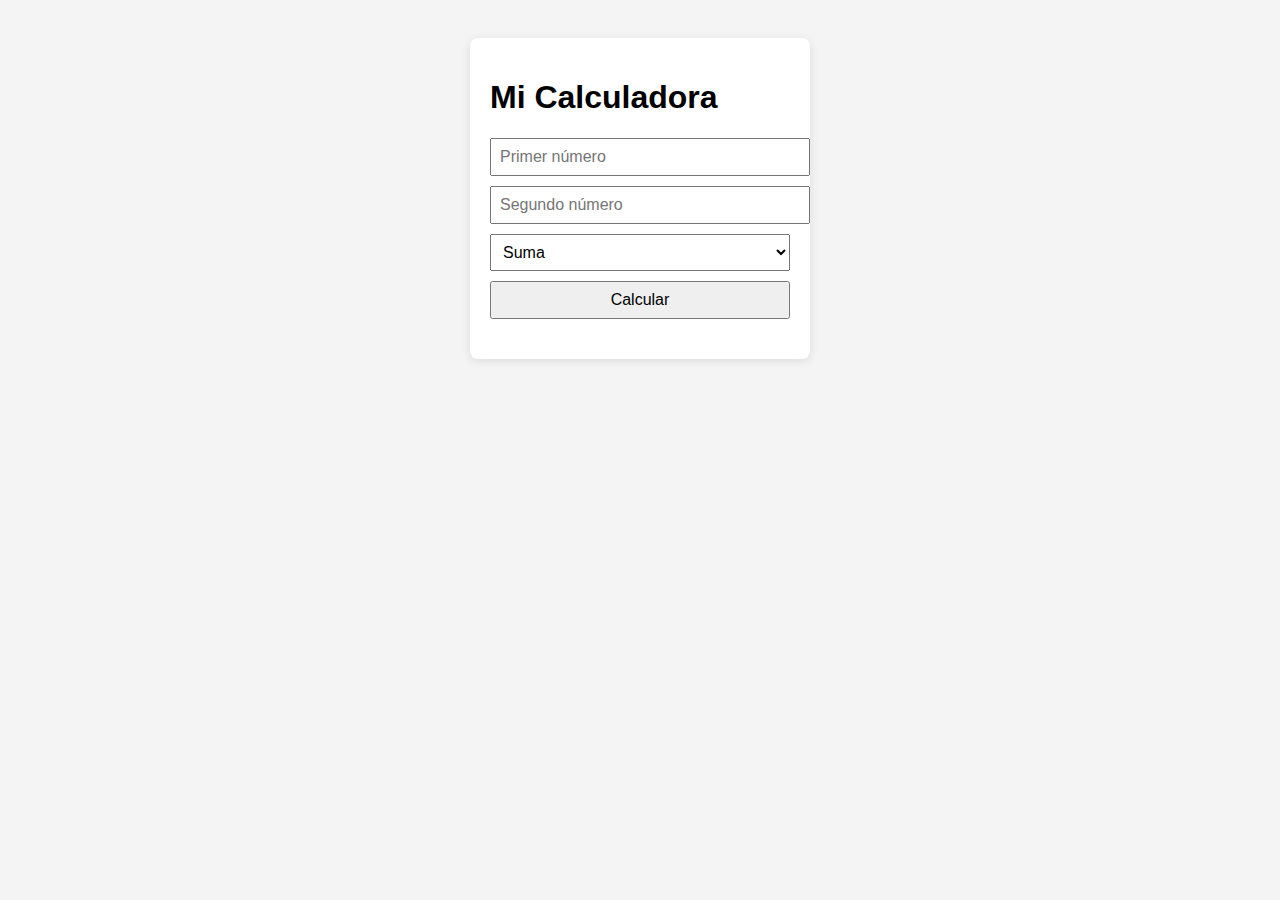
<file: Linkedin/index.html>
<!DOCTYPE html>
<html lang="es">
    <head>
        <meta charset="UTF-8">
        <meta name="viewport" content="width=device-width, initial-scale=1.0">
        <title>Mi Calculadora</title>
        <style>
        body {
            font-family: Arial, Helvetica, sans-serif;
            padding: 30px;
            background-color: #f4f4f4;
        }

        .calculadora {
            background-color: white;
            padding: 20px;
            border-radius: 8px;
            width: 300px;
            margin: auto;
            box-shadow: 0 2px 10px rgba(0, 0, 0, 0.1);
        }

        input,
        select,
        button {
            display: block;
            width: 100%;
            margin-top: 10px;
            padding: 8px;
            font-size: 16px;
        }

        #resultado {
            margin-top: 20px;
            font-weight: bold;
        }
    </style>
        <body>
            <div class="calculadora">
                <h1>Mi Calculadora</h1>

                <input type="number" id="num1" placeholder="Primer número" />
                <input type="number" id="num2" placeholder="Segundo número" />

                <select id="operador">
                    <option value="sumar">Suma</option>
                    <option value="restar">Resta</option>
                    <option value="multiplicar">Multiplicación</option>
                    <option value="dividir">División</option>
                </select>

                <button onclick="calcular()">Calcular</button>

                <div id="resultado"></div>
            </div>

            <script>
        function calcular() {
            var num1 = parseFloat(document.getElementById("num1").value);
            var num2 = parseFloat(document.getElementById("num2").value);
            var operador = document.getElementById("operador").value;
            var resultado;

            if (isNaN(num1) || isNaN(num2)) {
                resultado = "Por favor ingrese números válidos";
            } else {
                switch (operador) {
                    case "sumar":
                        resultado = num1 + num2;
                        break;
                    case "restar":
                        resultado = num1 - num2;
                        break;
                    case "multiplicar":
                        resultado = num1 * num2;
                        break;
                    case "dividir":
                        if (num2 === 0) {
                            resultado = "No se puede dividir por cero";
                        } else {
                            resultado = num1 / num2;
                        }
                        break;
                    default:
                        resultado = "Operador no válido";
                        break;
                }
            }

            document.getElementById("resultado").innerText = "Resultado: " + resultado;
        }
    </script>
        </body>
    </html>
</file>
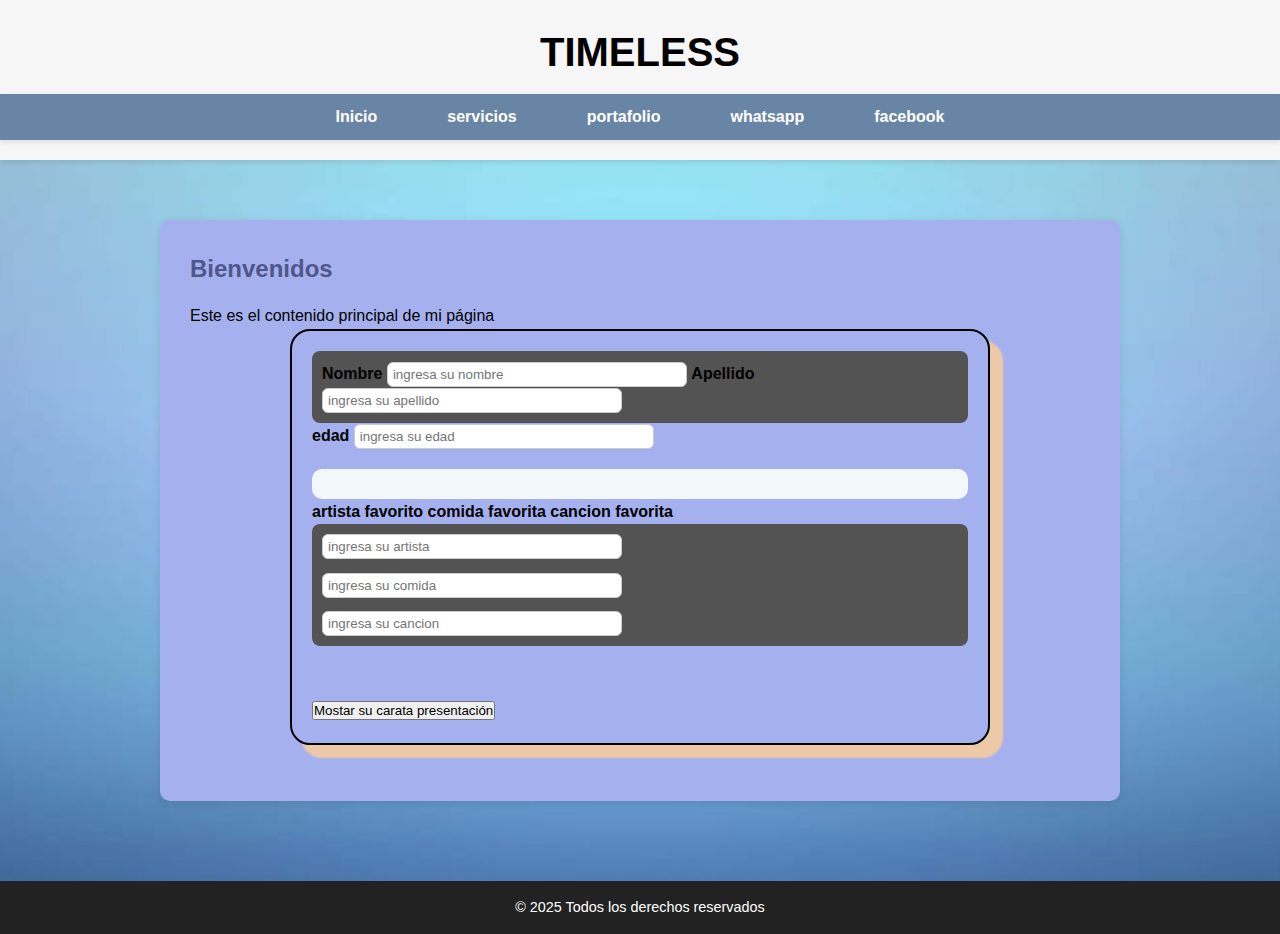
<file: mi app web.html>
<!DOCTYPE html>
<html lang="en">
    <head>
        <meta charset="UTF-8">
        <meta name="viewport" content="width=device-width, initial-scale=1.0">
        <script src="javaScript/scripts.js"></script>
        <link rel="stylesheet" href="estilos/estilos.css">
        <title>App</title>
    </head>
    <body>
        <header> <!--Cabezera principal-->
            <h1>TIMELESS</h1>
            <nav> <!--Barra de navegación-->
                <ul>
                    <li><a href="">Inicio</a></li>
                    <li><a href="C:\Users\Francis\Documents\visual studio\servicios\servicios.html">servicios </a></li>
                    <li><a href="C:\Users\Francis\Documents\visual studio\pages\portafolio.html">portafolio</a></li>
                    <li><a href="C:\Users\Francis\Documents\visual studio\whatsapp\whatsapp.html">whatsapp</a></li>
                    <li><a href="">facebook</a></li>
                </ul>
            </nav>
        </header>
        <main> <!--Contenido principal-->
             <section>  <!--Sección del contenido-->
                <h2>Bienvenidos</h2>
                <p>Este es el contenido principal de mi página</p>
                <form> 
                <div class="nombreApellido">
                <label>Nombre</label>
                <input type="text" id="nombre" placeholder="ingresa su nombre">
                <label>Apellido</label>
                <input type="text" id="apellido"placeholder="ingresa su apellido">
                </div>
                <div class="Divedad"></div>
                     <label>edad</label>
                     <input type="number" id="edad" placeholder="ingresa su edad">
                </div>
                <br>
                <div class="preferencias">
                </div class="Etiquetas">
                     <label>artista favorito</label>
                     <label>comida favorita</label>
                     <label>cancion favorita</label>
                </div>

                <div class="Inputpreferencias">
                    <input type="text" id="artista"placeholder="ingresa su artista">
                    <input type="text" id="comida"placeholder="ingresa su comida">
                    <input type="text" id="cancion"placeholder="ingresa su cancion">
                </div>
                <br>
            </div>
            <br>
            <button onclick="mostarPresentacion()"> Mostar su carata presentación</button>
            </form>
            <br>
            <div id="resultado" class="resultado"></div>

            </section>
        </main>
        <footer>
            <p>&copy; 2025 Todos los derechos reservados</p>
        </footer>
    </body>
</html>
</file>
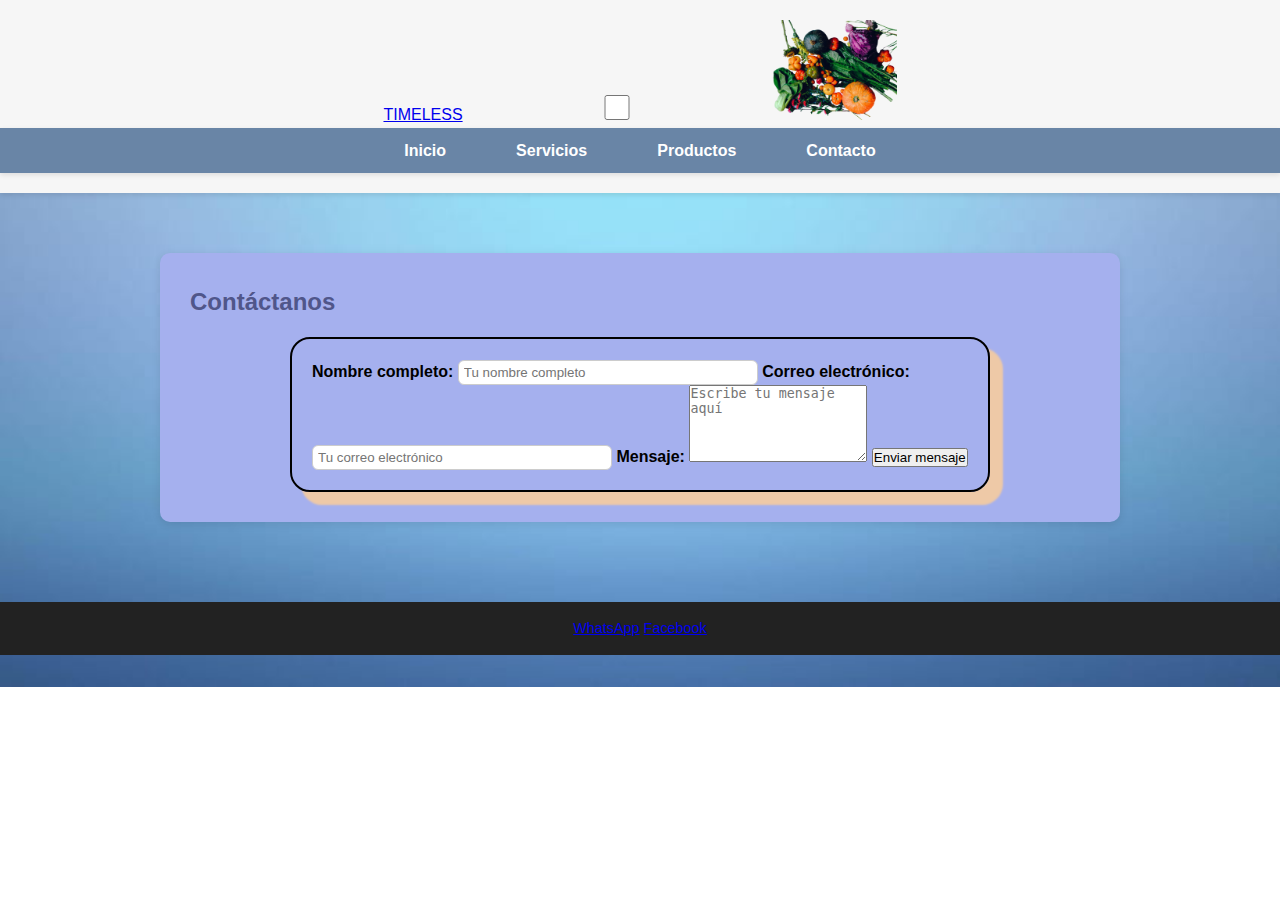
<file: pages/contactos.html>
<!DOCTYPE html>
<html lang="es">
<head>
    <meta charset="UTF-8" />
    <meta name="viewport" content="width=device-width, initial-scale=1" />
    <link rel="stylesheet" href="../estilos/estilos.css" />
    <title>Contacto - TIMELESS</title>
</head>
<body>

    <!-- Encabezado con menú -->
    <header class="header">
        <div class="menu container">
            <a href="#" class="logo">TIMELESS</a>
            <input type="checkbox" id="menu" />
            <label for="menu">
                <img src="../imagenes pagina/2.png" class="menu-icono" alt="Menú" height="100">
            </label>
            <nav class="navbar">
                <ul>
                    <li><a href="../pages/mi app web.html">Inicio</a></li>
                    <li><a href="../pages/servicios.html">Servicios</a></li>
                    <li><a href="../pages/productos.html">Productos</a></li>
                    <li><a href="#">Contacto</a></li>
                </ul>
            </nav>
        </div>
    </header>

    <!-- Formulario de contacto -->
    <main class="container">
        <section id="contacto" class="formulario-contacto">
            <h2>Contáctanos</h2>
            <form action="https://formsubmit.co/TU_CORREO_REAL@ejemplo.com" method="POST">
                <!-- Opcionales: antispam y redirección -->
                <input type="hidden" name="_captcha" value="false">
                <input type="hidden" name="_next" value="https://tuweb.com/gracias.html">

                <label for="nombre">Nombre completo:</label>
                <input type="text" id="nombre" name="nombre" required placeholder="Tu nombre completo" />

                <label for="email">Correo electrónico:</label>
                <input type="email" id="email" name="email" required placeholder="Tu correo electrónico" />

                <label for="mensaje">Mensaje:</label>
                <textarea id="mensaje" name="mensaje" rows="5" required placeholder="Escribe tu mensaje aquí"></textarea>

                <button type="submit">Enviar mensaje</button>
            </form>
        </section>
    </main>

    <!-- Redes sociales -->
    <footer class="redes">
        <a href="https://wa.me/1234567890" target="_blank" rel="noopener noreferrer">WhatsApp</a>
        <a href="https://facebook.com/tu_pagina" target="_blank" rel="noopener noreferrer">Facebook</a>
    </footer>

</body>
</html>
</file>
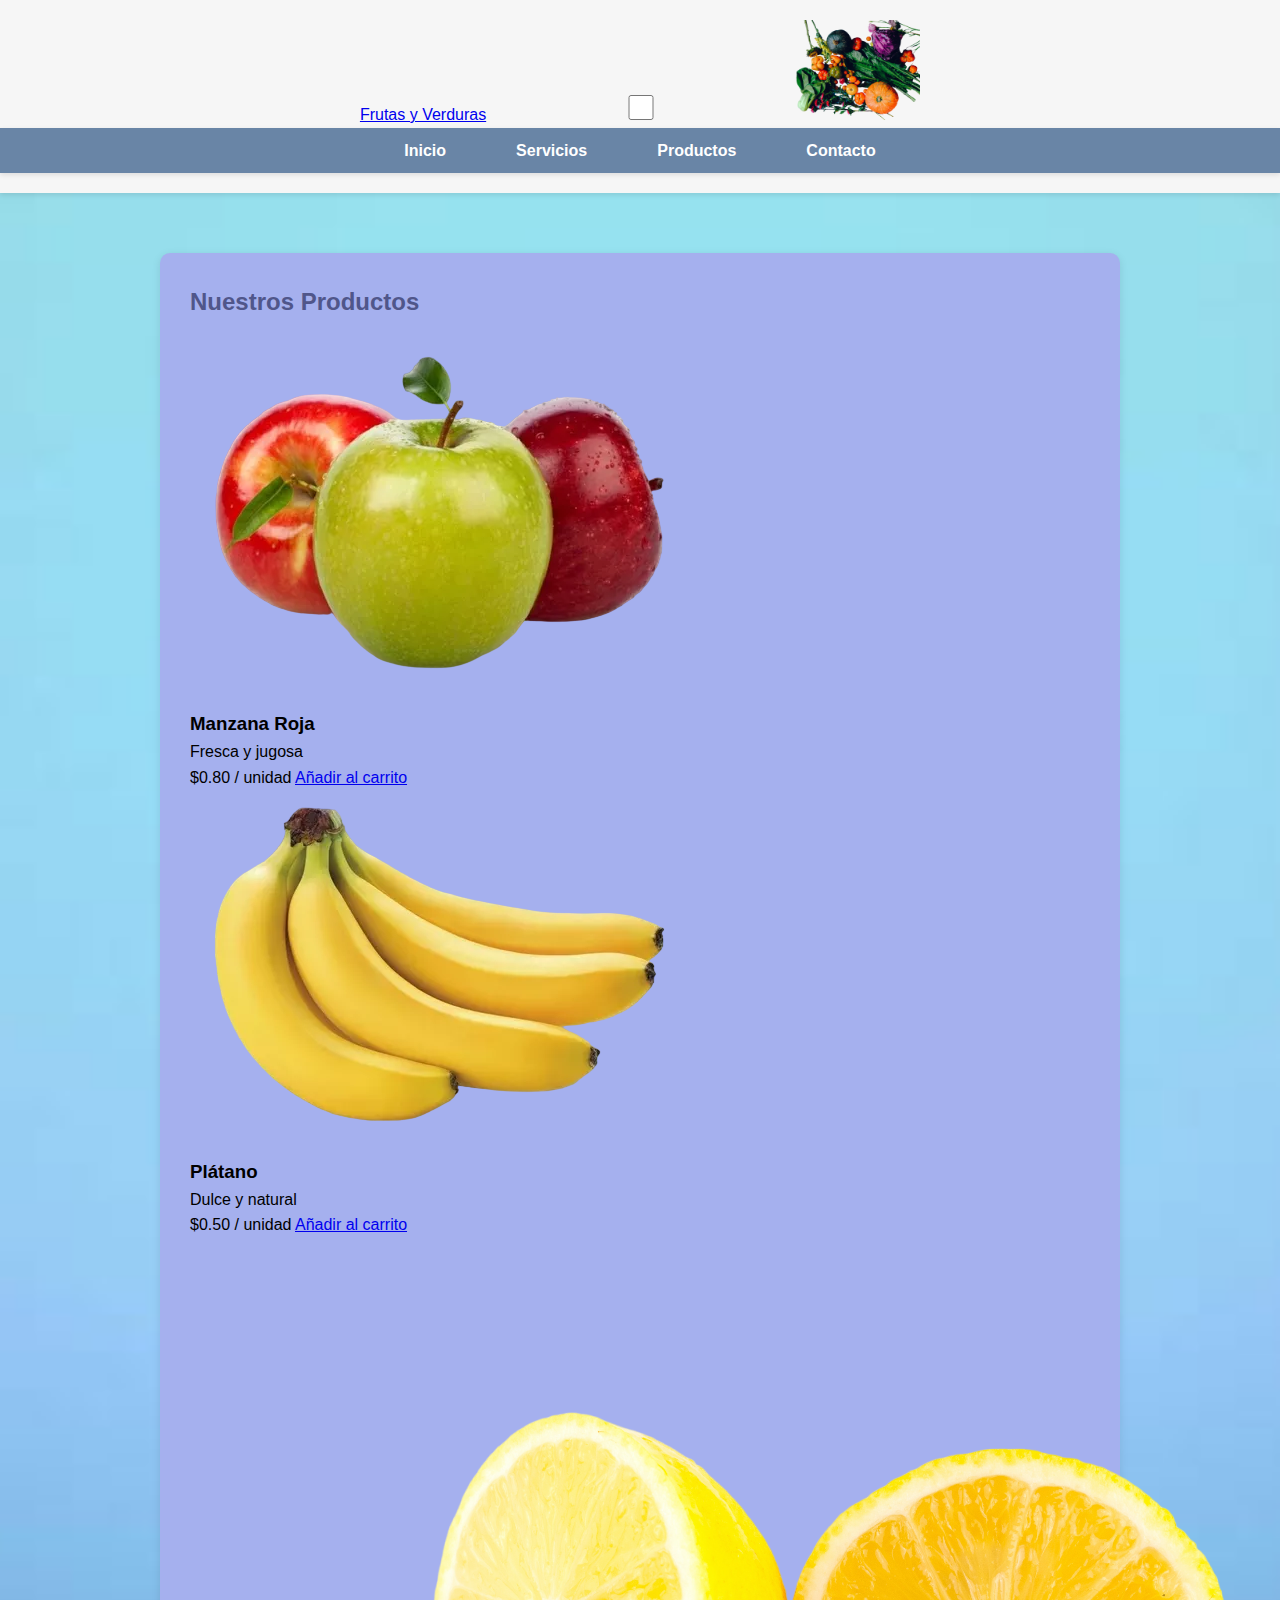
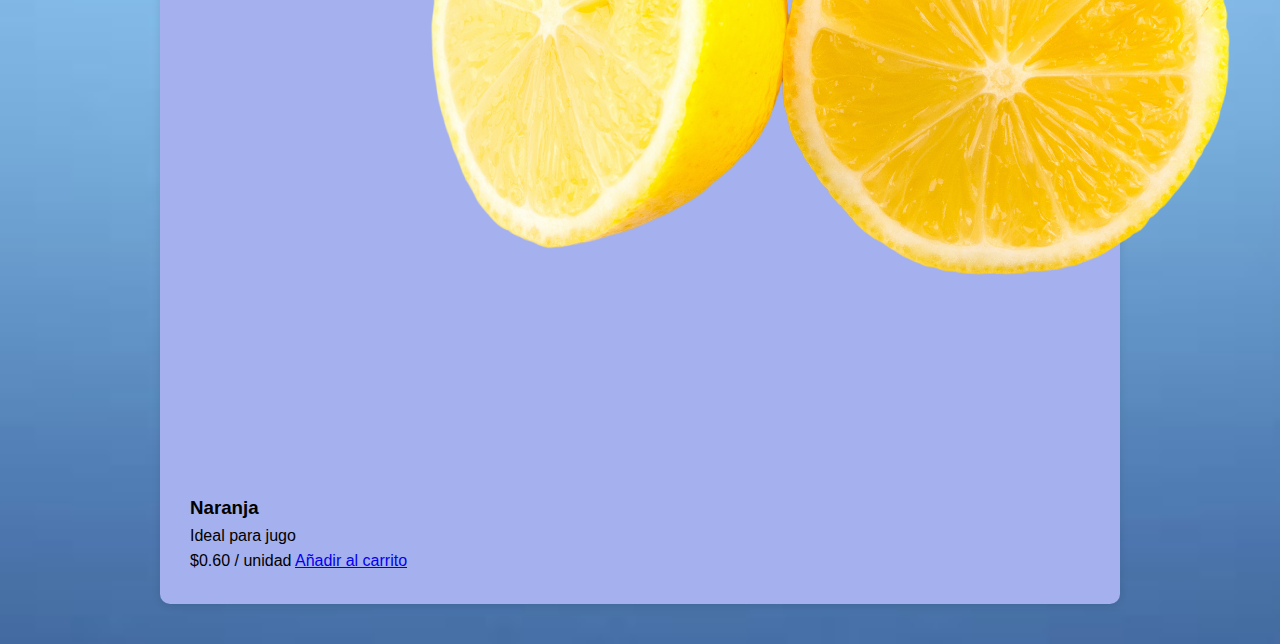
<file: pages/productos.html>
<!DOCTYPE html>
<html lang="es">
<head>
    <meta charset="UTF-8" />
    <meta name="viewport" content="width=device-width, initial-scale=1.0"/>
    <link rel="stylesheet" href="../estilos/estilos.css" />
    <title>Productos</title>
</head>
<body>

    <!-- Encabezado con menú -->
    <header class="header">
        <div class="menu container">
            <a href="#" class="logo">Frutas y Verduras</a>
            <input type="checkbox" id="menu" />
            <label for="menu">
                <img src="../imagenes pagina/2.png" class="menu-icono" alt="Menú" height="100">
            </label>
            <nav class="navbar">
                <ul>
                    <li><a href="../pages/mi app web.html">Inicio</a></li>
                    <li><a href="../servicios/servicios.html">Servicios</a></li>
                    <li><a href="#">Productos</a></li>
                    <li><a href="../pages/contactos.html">Contacto</a></li>
                </ul>
            </nav>
        </div>
    </header>

    <!-- Sección de productos -->
    <main class="container">
        <section class="products">
            <h2>Nuestros Productos</h2>
            <div class="products-content">
                <!-- Producto 1 -->
                <div class="product">
                    <img src="../imagenes pagina/pr1.png" alt="Manzana roja fresca">
                    <h3>Manzana Roja</h3>
                    <p>Fresca y jugosa</p>
                    <span>$0.80 / unidad</span>
                    <a href="#" class="btn-2">Añadir al carrito</a>
                </div>

                <!-- Producto 2 -->
                <div class="product">
                    <img src="../imagenes pagina/pr6.png" alt="Plátano amarillo maduro">
                    <h3>Plátano</h3>
                    <p>Dulce y natural</p>
                    <span>$0.50 / unidad</span>
                    <a href="#" class="btn-2">Añadir al carrito</a>
                </div>

                <!-- Producto 3 -->
                <div class="product">
                    <img src="../imagenes pagina/3.png" alt="Naranja para jugo">
                    <h3>Naranja</h3>
                    <p>Ideal para jugo</p>
                    <span>$0.60 / unidad</span>
                    <a href="#" class="btn-2">Añadir al carrito</a>
                </div>
            </div>
        </section>
    </main>

</body>
</html>
</file>
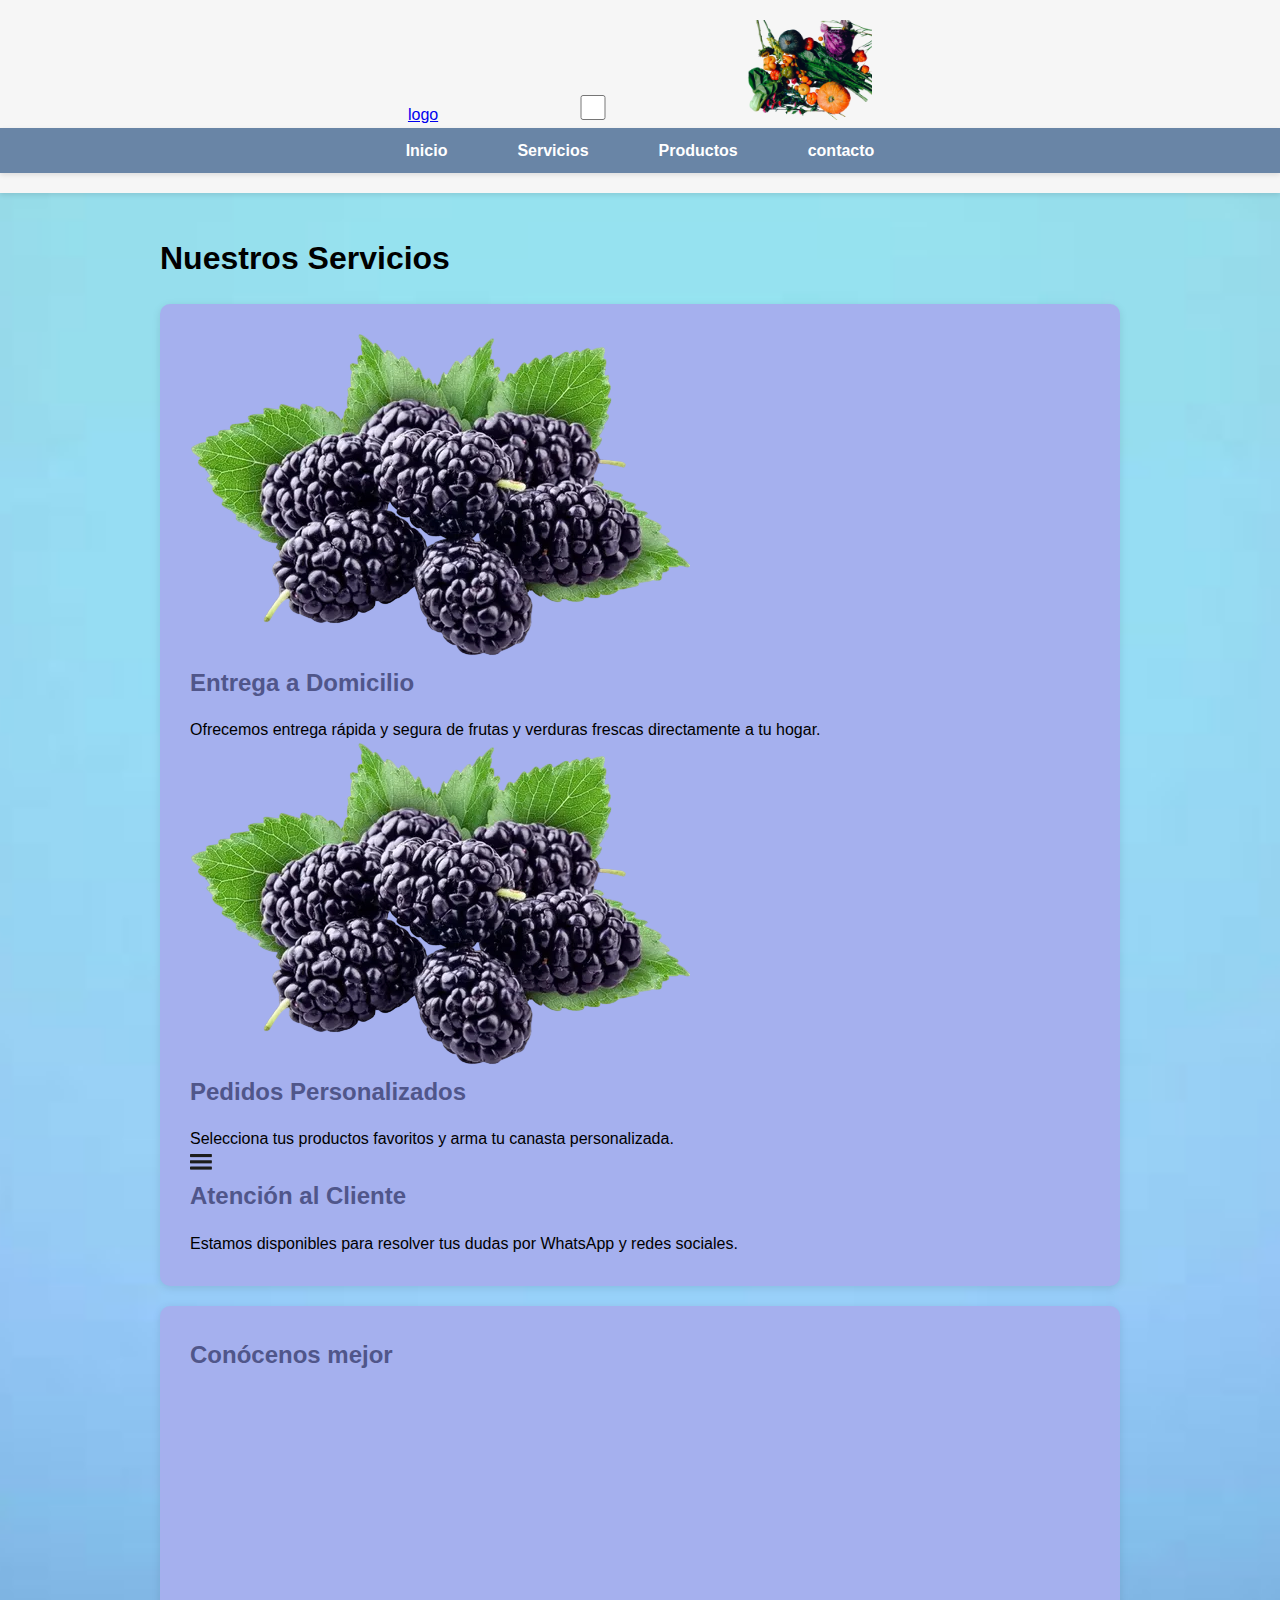
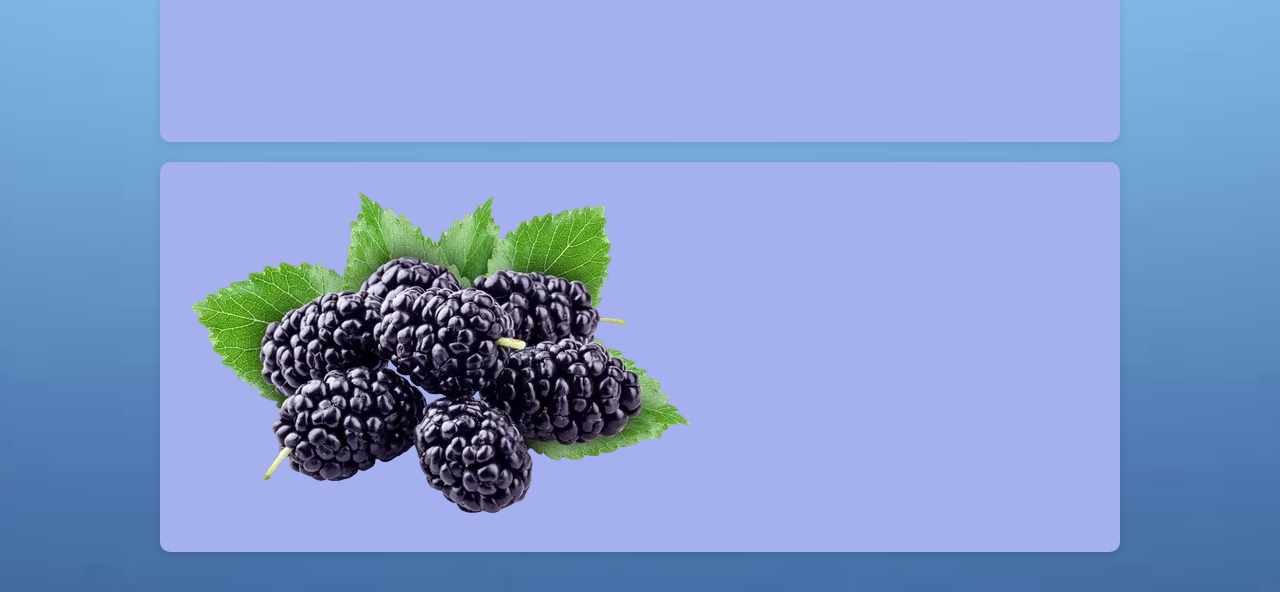
<file: pages/servicios.html>
<!DOCTYPE html>
<html lang="es">
<head>
    <meta charset="UTF-8">
    <meta name="viewport" content="width=device-width, initial-scale=1.0"/>
    <link rel="stylesheet" href="../estilos/estilos.css"/>
    <title>Servicios</title>
</head>
<body>
    <header class="header">
        <div class="menu container">
            <a href="#" class="logo">logo</a>
            <input type="checkbox" id="menu" />
            <label for="menu">
                <img src="../imagenes pagina/2.png" class="menu-icono" alt=100 height="100">
            </label>
            <nav class="navbar">
                <ul>  
                    <li><a href="../pages/mi app web.html">Inicio</a></li>
                    <li><a href="">Servicios</a></li>
                    <li><a href="../pages/productos.html">Productos</a></li>
                    <li><a href="../pages/contactos.html">contacto</a></li>
                    
                </ul>
            </nav>
        </div>
    </header>

    <main class="container">
    <h1 class="titulo">Nuestros Servicios</h1>
    <section class="servicios">
        <div class="servicio">
            <img src="../imagenes pagina/pr4.png" alt="Servicio 1" style="max-width:100%; height:auto;">
            <h2>Entrega a Domicilio</h2>
            <p>Ofrecemos entrega rápida y segura de frutas y verduras frescas directamente a tu hogar.</p>
        </div>
        <div class="servicio">
            <img src="../imagenes pagina/pr4.png" alt="Servicio 2" style="max-width:100%; height:auto;">
            <h2>Pedidos Personalizados</h2>
            <p>Selecciona tus productos favoritos y arma tu canasta personalizada.</p>
        </div>
        <div class="servicio">
            <img src="../imagenes pagina/menu.png" alt="Servicio 3" style="max-width:100%; height:auto;">
            <h2>Atención al Cliente</h2>
            <p>Estamos disponibles para resolver tus dudas por WhatsApp y redes sociales.</p>
        </div>
    </section>

    <section class="video-servicio">
        <h2>Conócenos mejor</h2>
        <iframe width="560" height="315" src="https://www.youtube.com/embed/8agL8JH9RD0" title="Video presentación" frameborder="0" allowfullscreen></iframe>
    </section>

    <section class="imagen-servicio">
        <img src="../imagenes pagina/pr4.png" alt="Imagen de servicio" style="max-width:100%; height:auto;">
    </section>
</main>

   
</body>
</html>
</file>
<file: estilos/estilos.css>
/* Reset básico */
* {
    margin: 0;
    padding: 0;
    box-sizing: border-box;
}

body {
    /* Como poner fondo en html con css */
    background-image: url("../Linkedin/Imagenes/fondo\ uni.jpg");
    /* cover, contain, auto */
    background-size: cover;
    background-repeat: no-repeat;
    background-position: center;

    font-family: 'Segoe UI', Tahoma, Geneva, Verdana, sans-serif;
    line-height: 1.6;
    /*background: white; */
    color: #000000;
}

/* Encabezado */
header {
    background: #f6f6f6 ;
    padding: 20px 0;
    text-align: center;
    box-shadow: 0 2px 5px rgba(0, 0, 0, 0.1);
}

header h1 {
    margin-bottom: 10px;
    font-size: 2.5rem;
}

nav {
    background: #6985a6;
    box-shadow: 0 2px 5px rgba(0, 0, 0, 0.1);
}

nav ul {
    list-style: none;
    display: flex;
    justify-content: center;
    align-items: center;
    padding: 10px 0;
    gap: 30px;
}

nav li {
    display: inline-block;
}

nav a {
    text-decoration: none;
    color: white;
    font-weight: bold;
    padding: 10px 20px;
    border-radius: 6px;
    transition: background 0.8s ease;
}

nav a:hover {
    background: #50568a;
}

main {
    padding: 40px 20px;
    max-width: 1000px;
    margin: auto;
}

/* Secciones */
section {
    background: rgb(165, 176, 238);
    padding: 30px;
    border-radius: 10px;
    box-shadow: 0 2px 8px rgba(0, 0, 0, 0.1);
    margin-top: 20px;
}

/* Subtitulo */
section h2 {
    color: #50568a;
    margin-bottom: 15px;
}

/* Pie de página */
footer {
    background: #222;
    color: white;
    text-align: center;
    padding: 15px 0;
    font-size: 0.9rem;
    margin-top: 40px;
}

form {
    border: 2px solid;
    border-radius: 20px;
    padding: 20px;
    width: 700px;
    margin: auto;
    box-sizing: border-box;
    box-shadow: 12px 12px 2px 1px #eec9a7;
}
.nombreApellido {
    background-color: rgb(83, 83, 83);
    padding: 10px;
    border-radius: 8px;

}

.edad {
    background-color: rgb(83, 83, 83);
    padding: 10px;
    border-radius: 8px;
}

.Etiquetas {
    display: flex;
    flex-direction: column;
    background-color: rgb(83, 83, 83);
    gap: 5px;
    padding: 10px;
    border-radius: 8px;
}

.Inputpreferencias {
    display: flex;
    flex-direction: column;
    background-color: rgb(83, 83, 83);
    gap: 13.5px;
    padding: 10px;
    border-radius: 8px;
}

.preferencias {
    display: flex;
    gap: 20px;
    align-items: flex-start;
    margin-top: 20px;
    background-color: rgb(242, 248, 249);
    padding: 15px;
    border-radius: 10px;
}

label {
    width: 150px;
    font-weight: bold;
    margin-top: 5px;
}

input {
    width: 300px;
    height: 25px;
    border: 1px solid#ccc;
    border-radius: 6px;
    padding: 5px;
}

@media (max-width: 768px) {
    nav ul {
        flex-direction: column;
        gap: 15px;
    }

    header h1 {
        font-size: 2rem;
    }

    section {
        padding: 20px;
    }
}
</file>
